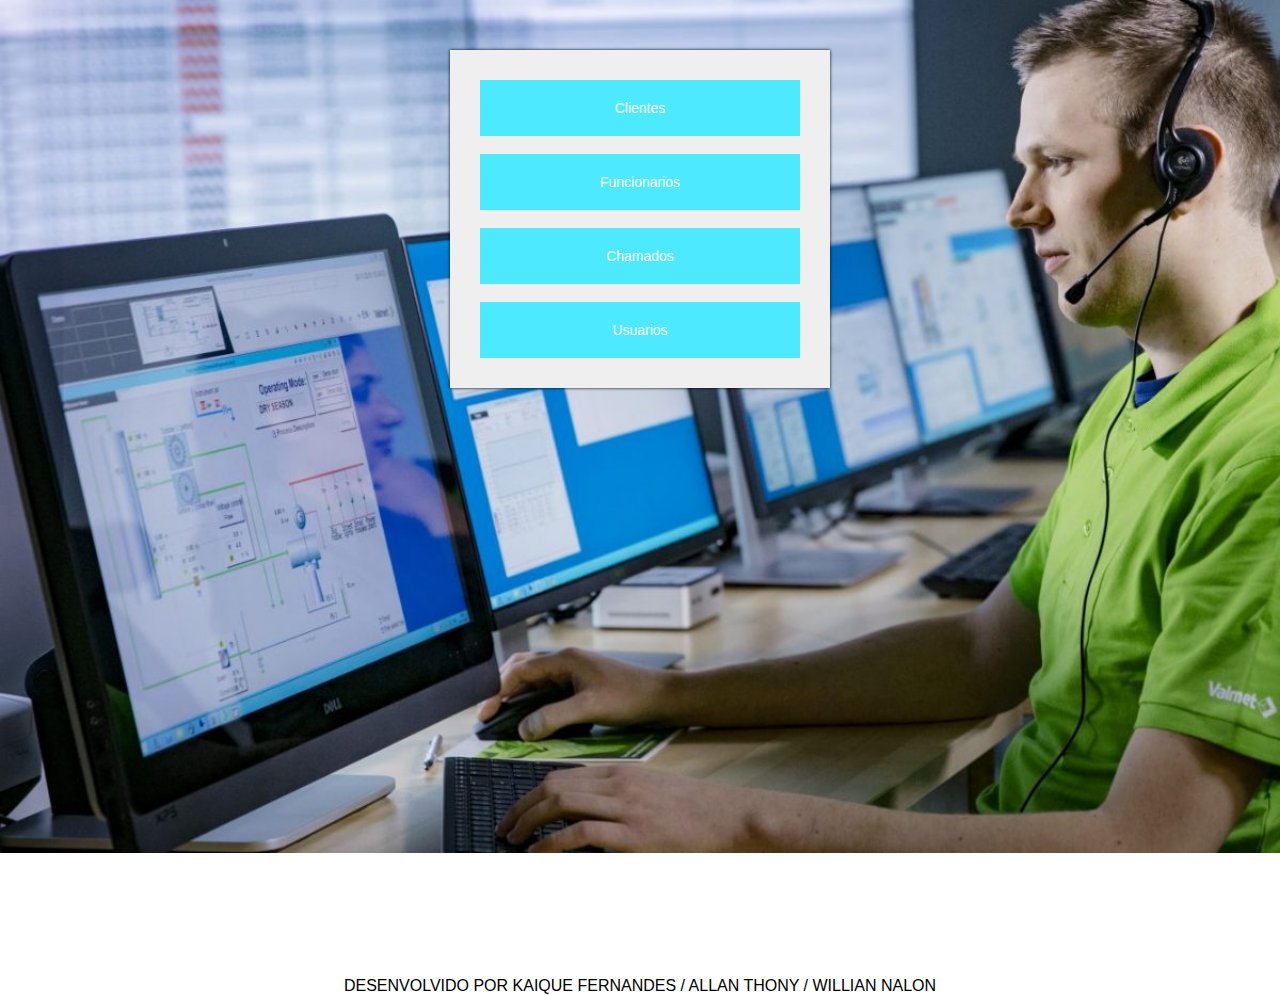
<file: Chamados_Back_Front/frontend/index.html>
<!DOCTYPE html>
<html lang="pt-BR">

<head>
    <meta charset="UTF-8">
    <meta http-equiv="X-UA-Compatible" content="IE=edge">
    <meta name="viewport" content="width=device-width, initial-scale=1.0">
    <title>Menu Inicial</title>
    <link rel="stylesheet" href="./estilos/style.css">
    <script src="./scripts/script.js"></script>
</head>

<body>
    <!-- <h1>Chamados</h1> -->
    <div class="form">
        <button onclick="location.href='./clientes.html';">Clientes</button>
        <br><br>
        <button onclick="location.href='./funcionarios.html';">Funcionarios</button>
        <br><br>
        <button onclick="location.href='./chamados.html';">Chamados</button>
        <br><br>
        <button onclick="location.href='./usuarios.html';">Usuarios</button>
    </div>
</body>

<footer style="margin-top: 46%;">
    DESENVOLVIDO POR KAIQUE FERNANDES / ALLAN THONY / WILLIAN NALON
</footer>

</html>
</file>
<file: Chamados_Back_Front/frontend/estilos/style.css>
*
{
	font-family: "Verdana", sans-serif;
}
.form
{
	background-color:#eeefee;
	box-shadow: 0 0 3px 0;
	position: relative;
	margin: 50px auto;
	max-width: 320px;
	padding: 30px;
	text-align: center;
	z-index: 1;
}
.form button,input
{
	border: 0;
	font-size: 14px;
	outline: 0;
	padding: 20px;
	width: 100%;
}

.form select
{
	margin-bottom: 15px;
	border: 0;
	font-size: 14px;
	outline: 0;
	padding: 20px;
	width: 100%;
}

.form button
{
	background: #4deaff;
	color: #FFFFFF;
	cursor: pointer;
}
.form button:active
{
	background: #f54905;
}

.form input
{
	background: #ffffffff;
	box-sizing: border-box;
	margin-bottom: 15px;
}

.erro-input
{
	border: solid 1px red;
}

body
{
	text-align: center;
	background-image: url(../img/imagem1.jpg);
	background-size: 100%;
	background-repeat:no-repeat; 
	margin: 0;
}

nav{
	background-color:rgb(2, 2, 42);
	display: flex;
	justify-content: space-around;
	align-items: center;
	margin-bottom: 60px;
}

nav ul{
	list-style: none;
	display: flex;
	gap: 48px; 
	margin: 0;
	padding: 0;  
	color: white;
}

nav ul a{
	color: white;
	text-decoration: none;
	font-weight: bold;
	font-size: 20px;
	
}

nav ul a:hover{
	color: rgb(145, 255, 0);
}

select:required:invalid {
	color: #666;
  }
  option[value=""][disabled] {
	display: none;
  }
  option {
	color: #000;
  }
</file>
